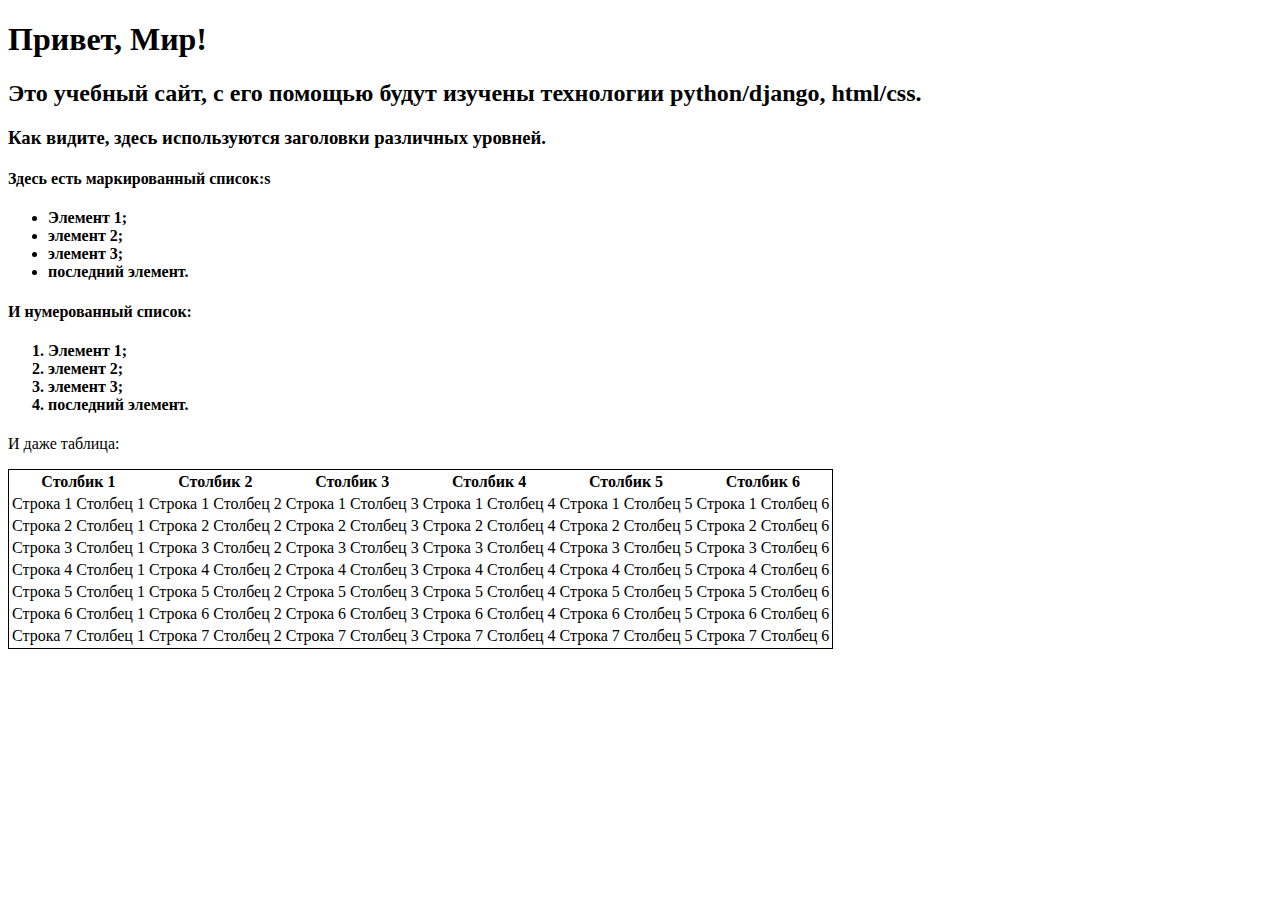
<file: lab2/firstwebpage/flatpages/templates/index.html>
<!DOCTYPE html>
<html>
    <head>
        <title>Привет, Мир!</title>
    </head>
    <body>
        <h1>Привет, Мир!</h1>
        <h2>Это учебный сайт, с его помощью будут изучены технологии
            python/django, html/css.</h2>
        <h3>Как видите, здесь используются заголовки различных
            уровней.</h3>
        <h4>Здесь есть маркированный список:s</h4>
        <h4>
		<ul>
            <li>Элемент 1;</li>
            <li>элемент 2;</li>
            <li>элемент 3;</li>
            <li>последний элемент.</li>
        </ul>
		</h4>
        <h4>И нумерованный список:</h4>
        <h4>
		<ol>
            <li>Элемент 1;</li>
            <li>элемент 2;</li>
            <li>элемент 3;</li>
            <li>последний элемент.</li>
        </ol>
		</h4>
        <p>И даже таблица:</p>
        <table style="border: 1px; border-style: solid;">
            <thead>
                <tr>
                    <th>Столбик 1</th>
                    <th>Столбик 2</th>
                    <th>Столбик 3</th>
                    <th>Столбик 4</th>
                    <th>Столбик 5</th>
                    <th>Столбик 6</th>
                </tr>
            </thead>
            <tr>
                <td>Строка 1 Столбец 1</td>
                <td>Строка 1 Столбец 2</td>
                <td>Строка 1 Столбец 3</td>
                <td>Строка 1 Столбец 4</td>
                <td>Строка 1 Столбец 5</td>
                <td>Строка 1 Столбец 6</td>
            </tr>
            <tr>
                <td>Строка 2 Столбец 1</td>
                <td>Строка 2 Столбец 2</td>
                <td>Строка 2 Столбец 3</td>
                <td>Строка 2 Столбец 4</td>
                <td>Строка 2 Столбец 5</td>
                <td>Строка 2 Столбец 6</td>
            </tr>
            <tr>
                <td>Строка 3 Столбец 1</td>
                <td>Строка 3 Столбец 2</td>
                <td>Строка 3 Столбец 3</td>
                <td>Строка 3 Столбец 4</td>
                <td>Строка 3 Столбец 5</td>
                <td>Строка 3 Столбец 6</td>
            </tr>
			            <tr>
                <td>Строка 4 Столбец 1</td>
                <td>Строка 4 Столбец 2</td>
                <td>Строка 4 Столбец 3</td>
                <td>Строка 4 Столбец 4</td>
                <td>Строка 4 Столбец 5</td>
                <td>Строка 4 Столбец 6</td>
            </tr>
            <tr>
                <td>Строка 5 Столбец 1</td>
                <td>Строка 5 Столбец 2</td>
                <td>Строка 5 Столбец 3</td>
                <td>Строка 5 Столбец 4</td>
                <td>Строка 5 Столбец 5</td>
                <td>Строка 5 Столбец 6</td>
            </tr>
            <tr>
                <td>Строка 6 Столбец 1</td>
                <td>Строка 6 Столбец 2</td>
                <td>Строка 6 Столбец 3</td>
                <td>Строка 6 Столбец 4</td>
                <td>Строка 6 Столбец 5</td>
                <td>Строка 6 Столбец 6</td>
            </tr>
            <tr>
                <td>Строка 7 Столбец 1</td>
                <td>Строка 7 Столбец 2</td>
                <td>Строка 7 Столбец 3</td>
                <td>Строка 7 Столбец 4</td>
                <td>Строка 7 Столбец 5</td>
                <td>Строка 7 Столбец 6</td>
            </tr>
        </table>
    </body>
</html>
</file>
